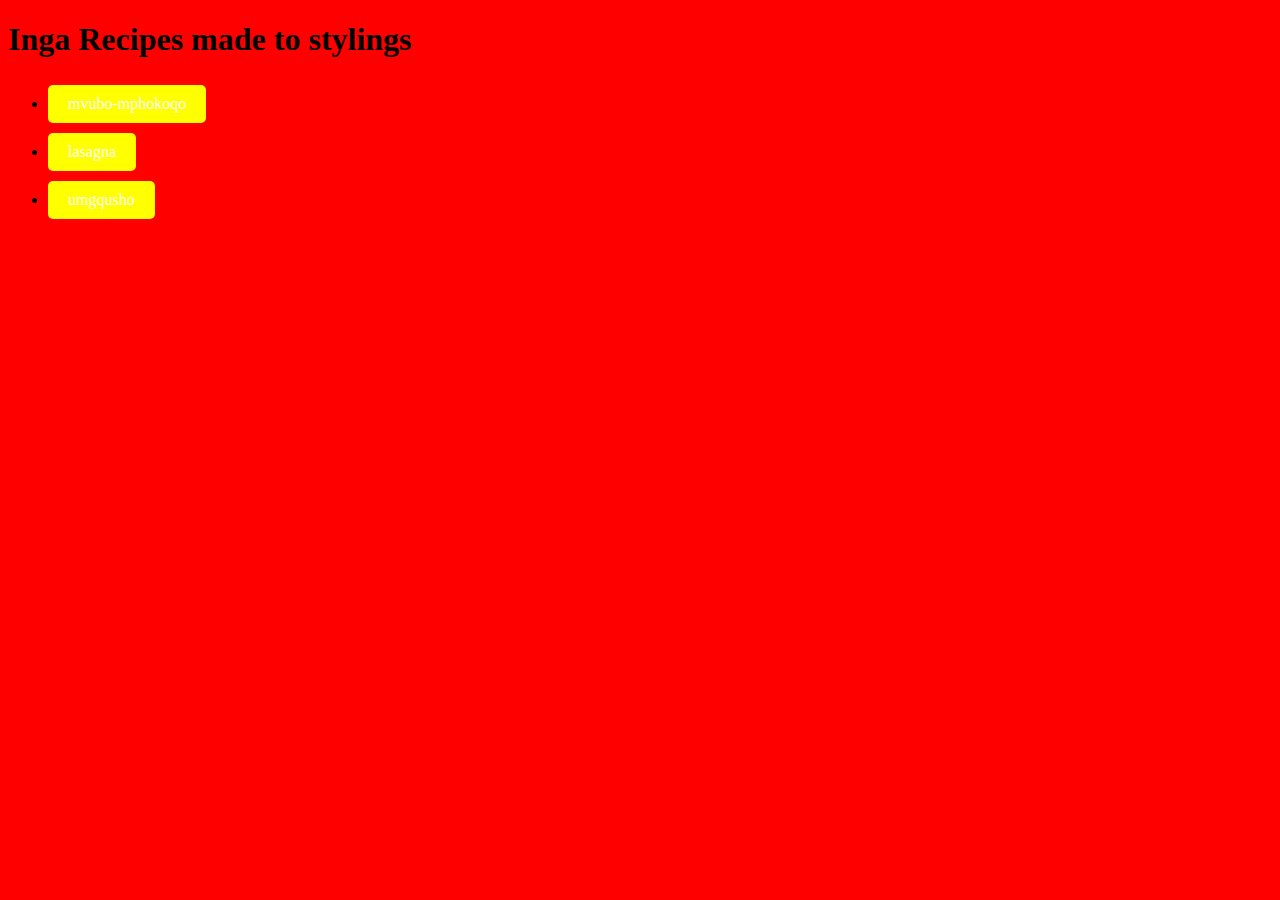
<file: index.html>
<!DOCTYPE html>
<html lang="en">
    <head>
        <meta charset="UTF-8">
        <meta name="viewport" content="width=device-width, initial-scale=1.0">
        <title>RECIPE WEBSITE</title>
        <link rel="stylesheet" href="../style.css">
        
    </head>
    <body>
        <h1>Inga Recipes made to stylings</h1>
        <ul>
            <li><a class="button" href="recipes/mvubo.html">mvubo-mphokoqo</a></li>
            <li><a class="button" href="recipes/lasagna.html">lasagna</a></li>
            <li><a class="button" href="recipes/umgqusho.html">umgqusho</a></li>
        </ul>
    </body>
</html>
</file>
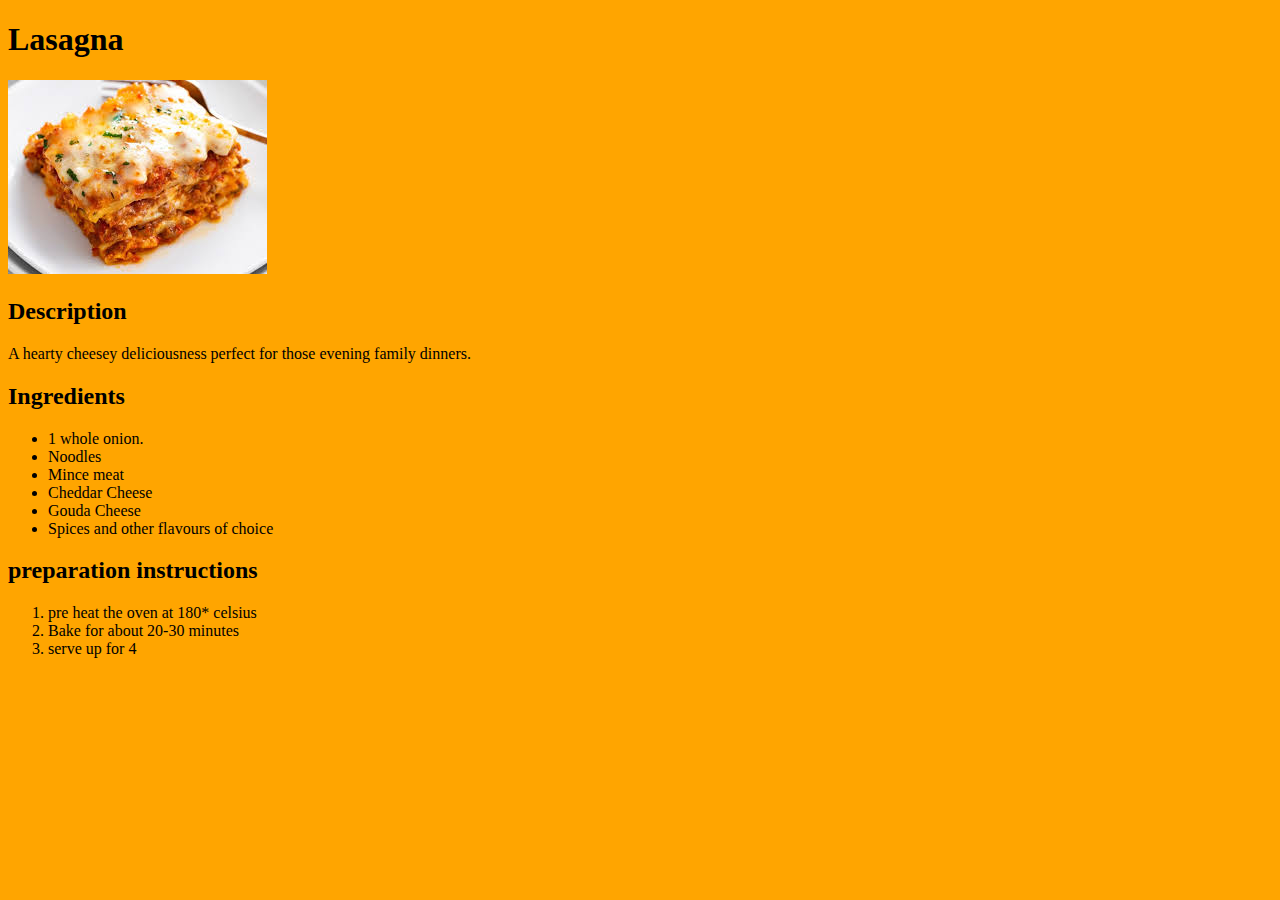
<file: recipes/lasagna.html>
<!DOCTYPE html>
<html>
    <html lang="en">
    <head>
        <meta charset="UTF-8">
        <style>
            body {
                background-color: orange;
                font-family: 'Times New Roman', Times, serif;
            }
        </style>
    </head>
    <body>
        <h1>Lasagna</h1>
        <img src="../images /lasagna.jpeg">
        <h2>Description</h2>
        <p>A hearty cheesey deliciousness perfect for those evening family dinners.</p>

        <h2>Ingredients</h2>
        <ul>
            <li>1 whole onion.</li>
            <li>Noodles</li>
            <li>Mince meat</li>
            <li>Cheddar Cheese</li>
            <li>Gouda Cheese</li>
            <li>Spices and other flavours of choice</li>
        </ul>
        <h2>preparation instructions</h2>
        <ol>
            <li>pre heat the oven at 180* celsius</li>
            <li>Bake for about 20-30 minutes</li>
            <li>serve up for 4</li>
        </ol>
    </body>
</html>
</file>
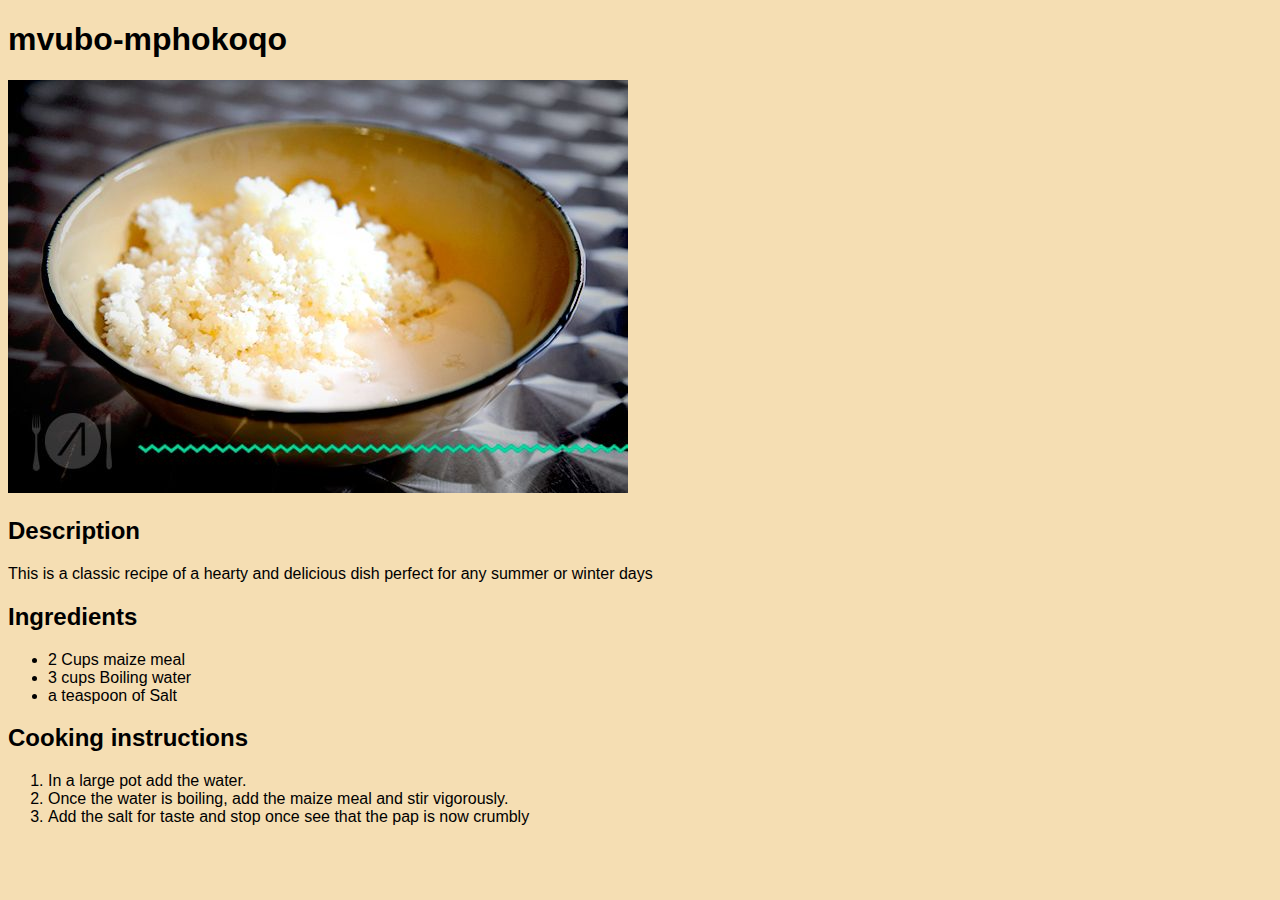
<file: recipes/mvubo.html>
<!DOCTYPE html>
<html lang="en">
    <head>
        <meta charset="UTF-8">
        <style>
            body {
                background-color: wheat;
                font-family: Arial, Helvetica, sans-serif;
            }
        </style>
    </head>
    <body>
        <h1>mvubo-mphokoqo</h1>
        <img src="../images /mvubo.jpg">
        <h2>Description</h2>
        <p>This is a classic recipe of a hearty and delicious dish perfect for any summer or winter days</p>
        
        <h2>Ingredients</h2>
        <ul>
            <li>2 Cups maize meal</li>
            <li>3 cups Boiling water</li>
            <li> a teaspoon of Salt</li>
        </ul>
        <h2>Cooking instructions</h2>
        <ol>
            <li>In a large pot add the water.</li>
            <li>Once the water is boiling, add the maize meal and stir vigorously.</li>
            <li>Add the salt for taste and stop once see that the pap is now crumbly</li>
        </ol>
    </body>
</html>
</file>
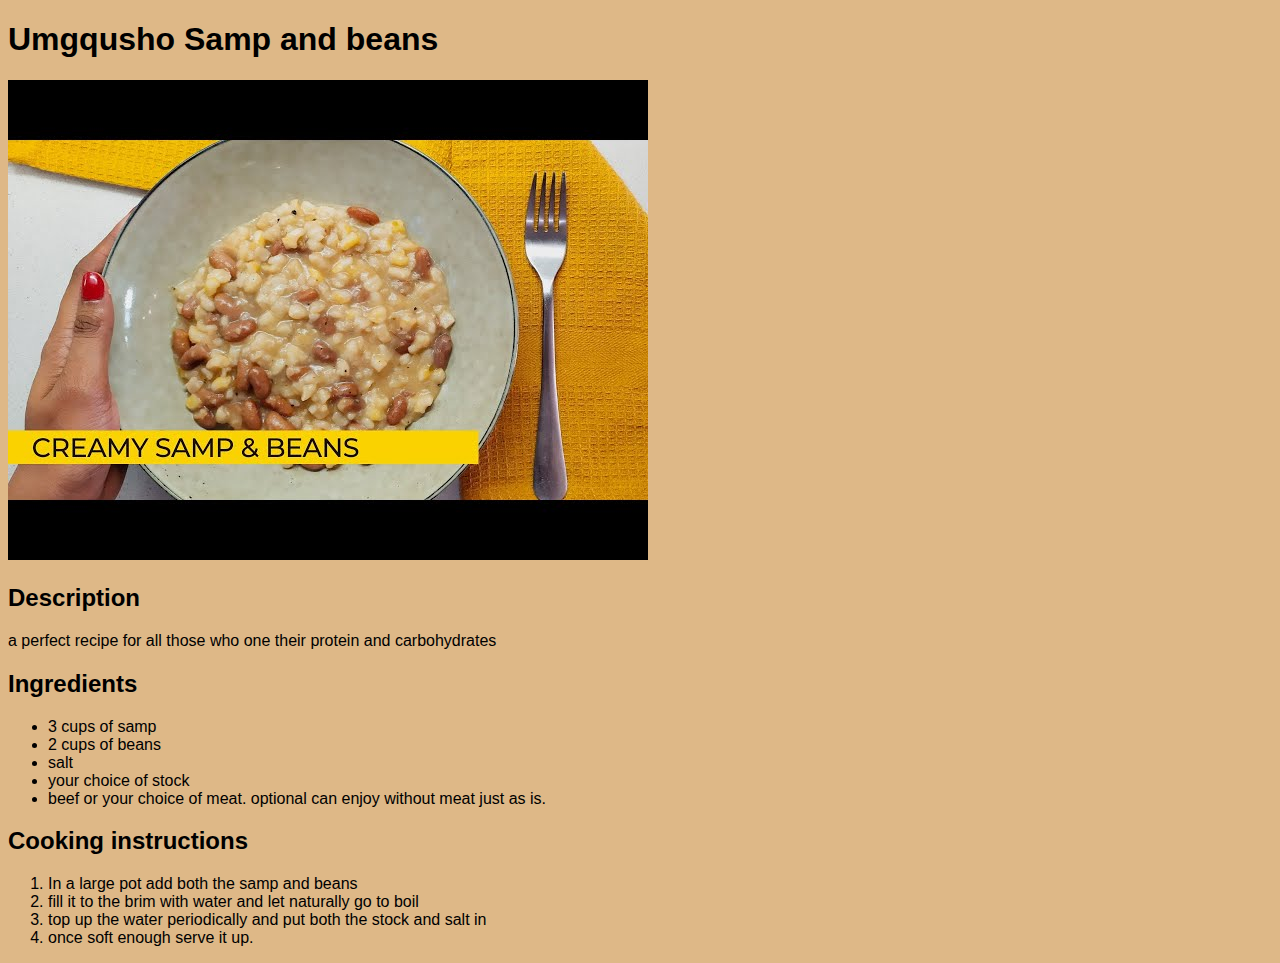
<file: recipes/umgqusho.html>
<!DOCTYPE html>
<html>
    <html lang="en">
    <head>
        <meta charset="UTF-8">
        <style>
            body {
                background-color: burlywood;
                font-family: Arial, Helvetica, sans-serif;
            }
        </style>
    </head>
    <body>
        <h1>Umgqusho Samp and beans</h1>
        <img src="../images /samp.jpg">

        <h2>Description</h2>
        <p>a perfect recipe for all those who one their protein and carbohydrates</p>

        <h2>Ingredients</h2>
        <ul>
            <li>3 cups of samp</li>
            <li>2 cups of beans</li>
            <li>salt</li>
            <li>your choice of stock</li>
            <li>beef or your choice of meat. optional can enjoy without meat just as is.</li>
        </ul>
        <h2>Cooking instructions</h2>
        <ol>
            <li>In a large pot add both the samp and beans</li>
            <li>fill it to the brim with water and let naturally go to boil</li>
            <li>top up the water periodically and put both the stock and salt in</li>
            <li>once soft enough serve it up.</li>
        </ol>
    </body>
</html>
</file>
<file: style.css>
body {
    background-color: red;
    /* font-family: Arial, sans-serif; */
}

.button {
    display: inline-block;
    padding: 10px 20px;
    margin: 5px 0;
    font-size: 16px;
    color: white;
    background-color: yellow;
    border: none;
    border-radius: 5px;
    text-decoration: none;
    text-align: center;
    cursor: pointer;
    transition: background-color 0.3s;
}

.button:hover {
    background-color: black;
}

/* Styles for mvubo.html */
body.mvubo {
    background-color: wheat;
    font-family: Arial, Helvetica, sans-serif;
}
</file>
